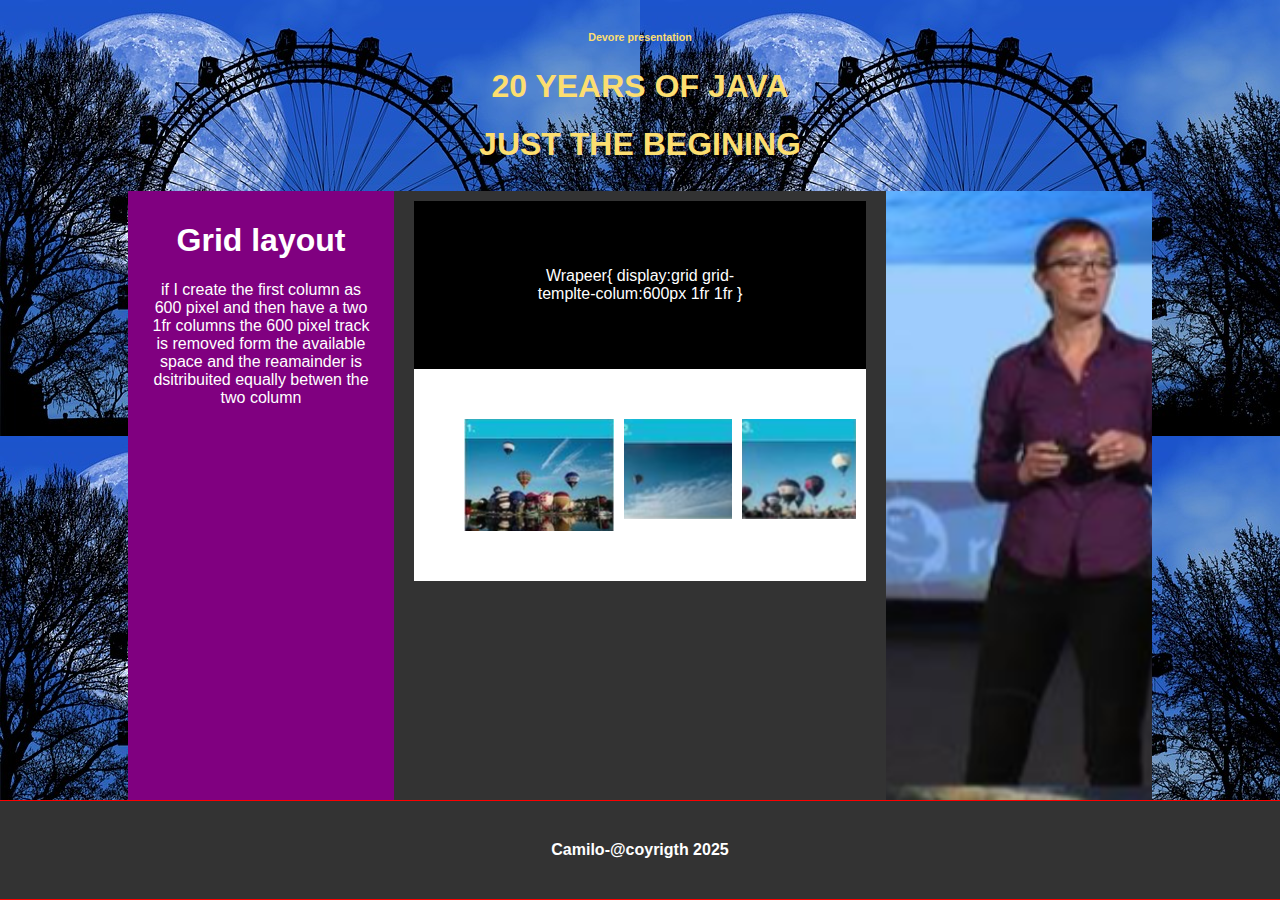
<file: index.html>
<!DOCTYPE html>
<html lang="en">
<head>
    <meta charset="UTF-8">
    <meta name="viewport" content="width=device-width, initial-scale=1.0">
    <link rel="stylesheet" href="css/pagina1.css">
    <title>PARCIAL</title>
</head>
<body>
    <header class="header">
        <nav class="main-navbar">
            <h6>Devore presentation</h6>
            <h1>20 YEARS OF JAVA</h1>
            <h1>JUST THE BEGINING</h1>
        </nav>
    </header>
    <div class="main-wrapper">
        <aside class="secondary-navbar">

            <nav>
                <h1>Grid layout</h1>
                <p>if I create the first column as 
                    600 pixel and then have a two 1fr columns the 600 pixel track is
                    removed form the available space and the reamainder is dsitribuited
                    equally betwen the two column
                </p>
            </nav>
        </aside>
        <main>
            <div style="background-color: black; color: #fff; width: 100%; padding: 50px;">
            <p>Wrapeer{
                display:grid
                grid-templte-colum:600px 1fr 1fr
            }
            </p>
        </div>
        <div style="background-color: #fff; width: 100%;padding: 50px; display: flex; justify-content: start; gap: 10px;" >
            <img src="recursos/Captura de pantalla 2024-09-24 070456.png" alt="" width="300px">
            <img src="recursos/Captura de pantalla 2024-09-24 070506.png" alt="" width="150px" height="100px">
            <img src="recursos/Captura de pantalla 2024-09-24 070513.png" alt="" width="150px" height="100px">
        </div>
        </main>
    <aside style="background-color: aquamarine; background: url(recursos/Captura\ de\ pantalla\ 2024-09-24\ 064001.png) top / cover no-repeat">
        
    </aside>
</div>
<footer>
    Camilo-@coyrigth 2025
</footer>
</body>
</html>
</file>
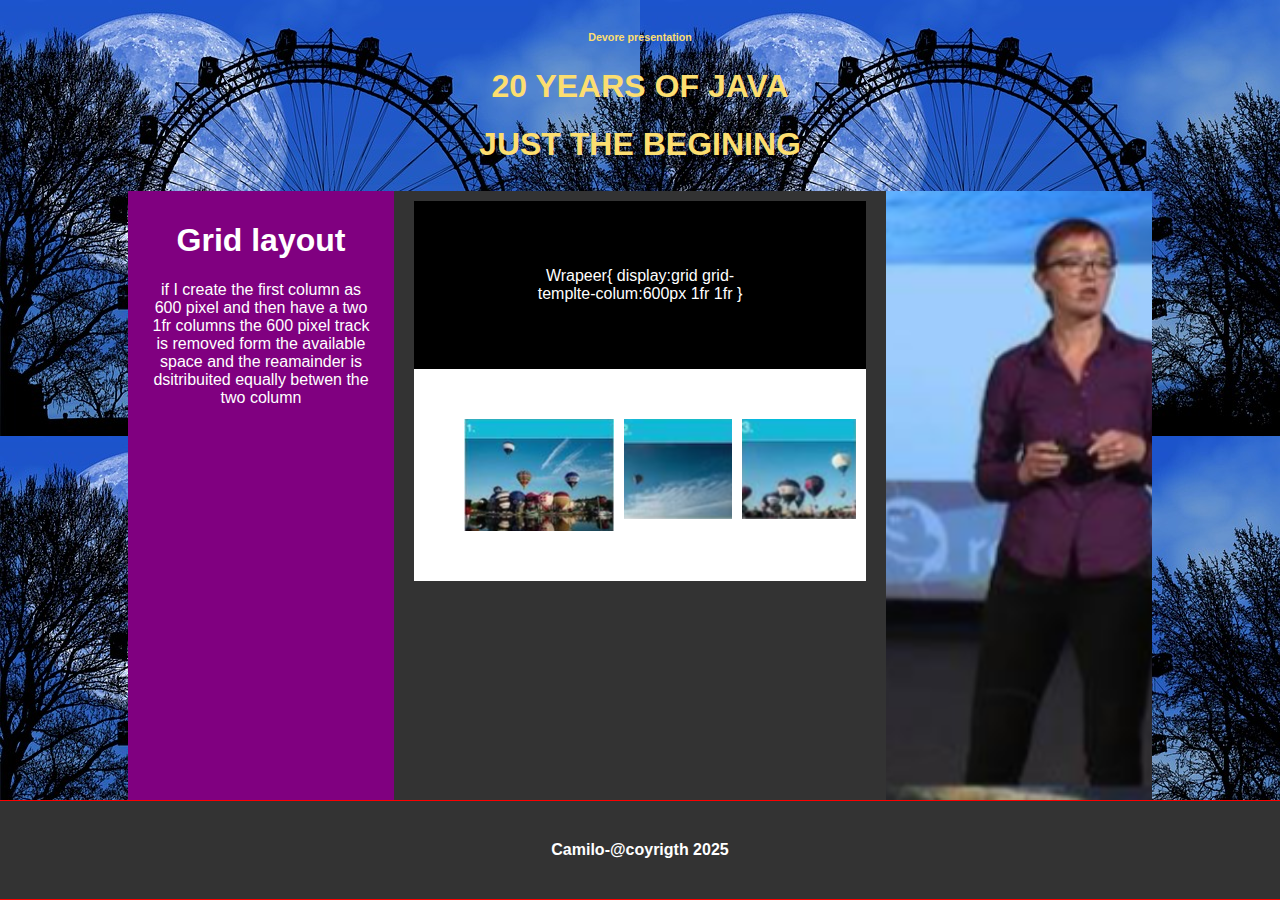
<file: html/pagina1.html>
<!DOCTYPE html>
<html lang="en">
<head>
    <meta charset="UTF-8">
    <meta name="viewport" content="width=device-width, initial-scale=1.0">
    <link rel="stylesheet" href="../css/pagina1.css">
    <title>PARCIAL</title>
</head>
<body>
    <header class="header">
        <nav class="main-navbar">
            <h6>Devore presentation</h6>
            <h1>20 YEARS OF JAVA</h1>
            <h1>JUST THE BEGINING</h1>
        </nav>
    </header>
    <div class="main-wrapper">
        <aside class="secondary-navbar">

            <nav>
                <h1>Grid layout</h1>
                <p>if I create the first column as 
                    600 pixel and then have a two 1fr columns the 600 pixel track is
                    removed form the available space and the reamainder is dsitribuited
                    equally betwen the two column
                </p>
            </nav>
        </aside>
        <main>
            <div style="background-color: black; color: #fff; width: 100%; padding: 50px;">
            <p>Wrapeer{
                display:grid
                grid-templte-colum:600px 1fr 1fr
            }
            </p>
        </div>
        <div style="background-color: #fff; width: 100%;padding: 50px; display: flex; justify-content: start; gap: 10px;" >
            <img src="../recursos/Captura de pantalla 2024-09-24 070456.png" alt="" width="300px">
            <img src="../recursos/Captura de pantalla 2024-09-24 070506.png" alt="" width="150px" height="100px">
            <img src="../recursos/Captura de pantalla 2024-09-24 070513.png" alt="" width="150px" height="100px">
        </div>
        </main>
    <aside style="background-color: aquamarine; background: url(../recursos/Captura\ de\ pantalla\ 2024-09-24\ 064001.png) top / cover no-repeat">
        
    </aside>
</div>
<footer>
    Camilo-@coyrigth 2025
</footer>
</body>
</html>
</file>
<file: css/pagina1.css>
body{
    margin:0;
    font-family: sans-serif;
    display: flex;
    flex-direction: column;
    align-items: center;
    min-height: 100vh;
    justify-content: center;
    background-color: gray;
    background-image: url(../recursos/fondo-parcial.jpg);
}
div,body{
    box-sizing: border-box;
}
hr{

    display: inline-block;
    

}
.main-wrapper,header,footer{
    width: 100%;
    text-align: center;
}
h1,h2,h3,h4{

    text-wrap: balance;
}
p{
    text-wrap:balance ;
}
.header{

    padding: 0;
 
}
.main-wrapper{
    max-width: 1024px;
    margin-top: auto;
}
.main-navbar>h6>h1{
    
    margin: 4px;
}
.main-navbar{

    display: flex;
    padding: 0  ;
    justify-content: center;
    align-items: center;
}
.main-navbar {
    color:#FCDE70;
    display: inline-block;
    padding: 6px 9px;
    justify-content: center;
    align-items: center;
}
a:hover{
    opacity: 0.7;
}
/*main section*/
.main-wrapper{
    display: flex;
    flex-grow: 1;
flex-wrap: wrap;
justify-content: center;
}
aside,main{

    padding: 10px 20px;
    flex-basis: 0;
    background-color: #fff;
    object-fit: cover;
}
main{
    min-width: 300px;
    flex-grow: 2;
    background-color: #333;
    color: #fff;
}

.main-wrapper aside{
    flex-grow: 1;
    width: 100%;
    height: auto;
}

.secondary-navbar{
    min-width: 10rem;
    text-align: center;
    background-color: purple;
    color: #fff;


}
.secondary-navbar ul{

    padding: auto;
}
.secondary-navbar li{
    list-style: none;

}
.secondary-navbar a{
    color: #48e;
    display: inline-block;
    padding:  6px 10px;
}
aside:last-child{
    min-width: 10rem;
}
/*footer*/
footer{
    margin-top: auto;
    border: 1px solid #f00;
    background-color: #333;
    color: #fff;
    padding: 40px;
font-weight: bold;
text-align: center;
}
</file>
